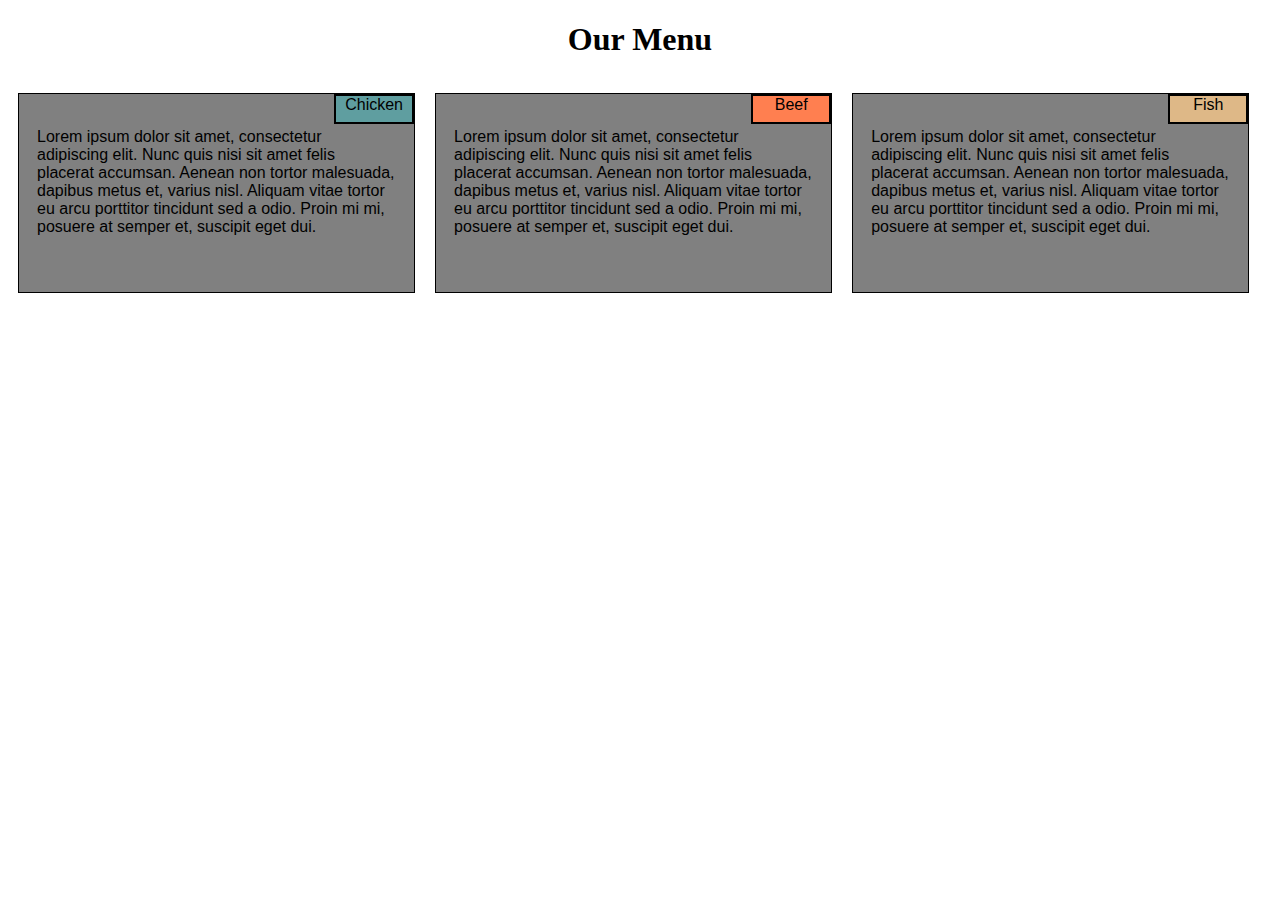
<file: mod2sol/index.html>
<!DOCTYPE html>
<html>
<head>
    <meta charset="utf-8">

    <meta name="viewport" content="width=device-width, initial-scale=1">

    <link rel="stylesheet" type="text/css" href="css/style.css">
	<title>Module2 Solution by Muniba</title>

</head>
<body>
<h1>Our Menu</h1>

<div class="row">
	<div id="div1" class=" container col-lg-4 col-md-6 col-sm-12">
	    <section>
	    <p>Lorem ipsum dolor sit amet, consectetur adipiscing elit. Nunc quis nisi sit amet felis placerat accumsan. Aenean non tortor malesuada, dapibus metus et, varius nisl. Aliquam vitae tortor eu arcu porttitor tincidunt sed a odio. Proin mi mi, posuere at semper et, suscipit eget dui. </p>

	    <div id="p4">Chicken</div>
	    </section>
	    </div>

	<div id="div2" class=" container col-lg-4 col-md-6 col-sm-12">
	<section>
	<p id="p2">Lorem ipsum dolor sit amet, consectetur adipiscing elit. Nunc quis nisi sit amet felis placerat accumsan. Aenean non tortor malesuada, dapibus metus et, varius nisl. Aliquam vitae tortor eu arcu porttitor tincidunt sed a odio. Proin mi mi, posuere at semper et, suscipit eget dui. </p>
	<div id="p5">Beef</div>
	</section>
	</div>

	<div id="div3" class="container col-lg-4 col-md-12 col-sm-12">
	<section>
	<p id="p3">Lorem ipsum dolor sit amet, consectetur adipiscing elit. Nunc quis nisi sit amet felis placerat accumsan. Aenean non tortor malesuada, dapibus metus et, varius nisl. Aliquam vitae tortor eu arcu porttitor tincidunt sed a odio. Proin mi mi, posuere at semper et, suscipit eget dui. </p>
	<div id="p6">Fish</div>
	</section>
	</div>
</div>

</body>
</html>
</file>
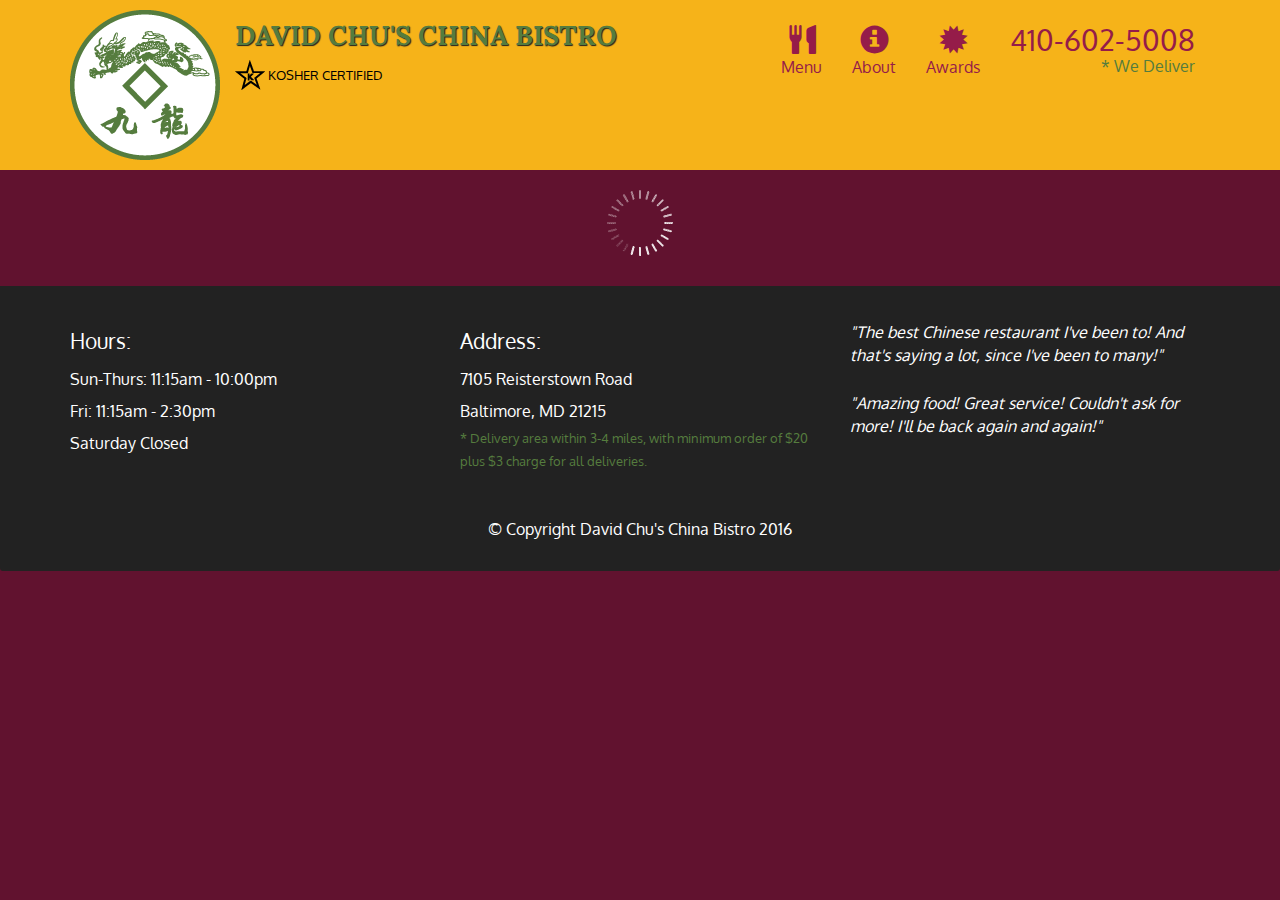
<file: mod5-sol/index.html>
<!doctype html>
<html lang="en">
  <head>
    <meta charset="utf-8">
    <meta http-equiv="X-UA-Compatible" content="IE=edge">
    <meta name="viewport" content="width=device-width, initial-scale=1">
    <title>David Chu's China Bistro</title>
    <link rel="stylesheet" href="css/bootstrap.min.css">
    <link rel="stylesheet" href="css/styles.css">
    <link href='https://fonts.googleapis.com/css?family=Oxygen:400,300,700' rel='stylesheet' type='text/css'>
    <link href='https://fonts.googleapis.com/css?family=Lora' rel='stylesheet' type='text/css'>
  </head>
<body>
  <header>
    <nav id="header-nav" class="navbar navbar-default">
      <div class="container">
        <div class="navbar-header">
          <a href="index.html" class="pull-left visible-md visible-lg">
            <div id="logo-img" alt="Logo image"></div>
          </a>

          <div class="navbar-brand">
            <a href="index.html"><h1>David Chu's China Bistro</h1></a>
            <p>
              <img src="images/star-k-logo.png" alt="Kosher certification">
              <span>Kosher Certified</span>
            </p>
          </div>

          <button id="navbarToggle" type="button" class="navbar-toggle collapsed" data-toggle="collapse" data-target="#collapsable-nav" aria-expanded="false">
            <span class="sr-only">Toggle navigation</span>
            <span class="icon-bar"></span>
            <span class="icon-bar"></span>
            <span class="icon-bar"></span>
          </button>
        </div>
        
        <div id="collapsable-nav" class="collapse navbar-collapse">
           <ul id="nav-list" class="nav navbar-nav navbar-right">
            <li id="navHomeButton" class="visible-xs active">
              <a href="index.html">
                <span class="glyphicon glyphicon-home"></span> Home</a>
            </li>
            <li id="navMenuButton">
              <a href="#" onclick="$dc.loadMenuCategories();">
                <span class="glyphicon glyphicon-cutlery"></span><br class="hidden-xs"> Menu</a>
            </li>
            <li>
              <a href="#">
                <span class="glyphicon glyphicon-info-sign"></span><br class="hidden-xs"> About</a>
            </li>
            <li>
              <a href="#">
                <span class="glyphicon glyphicon-certificate"></span><br class="hidden-xs"> Awards</a>
            </li>
            <li id="phone" class="hidden-xs">
              <a href="tel:410-602-5008">
                <span>410-602-5008</span></a><div>* We Deliver</div>
            </li>
          </ul><!-- #nav-list -->
        </div><!-- .collapse .navbar-collapse -->
      </div><!-- .container -->
    </nav><!-- #header-nav -->
  </header>

  <div id="call-btn" class="visible-xs">
    <a class="btn" href="tel:410-602-5008">
    <span class="glyphicon glyphicon-earphone"></span>
    410-602-5008
    </a>
  </div>
  <div id="xs-deliver" class="text-center visible-xs">* We Deliver</div>

  <div id="main-content" class="container"></div>

  <footer class="panel-footer">
    <div class="container">
      <div class="row">
        <section id="hours" class="col-sm-4">
          <span>Hours:</span><br>
          Sun-Thurs: 11:15am - 10:00pm<br>
          Fri: 11:15am - 2:30pm<br>
          Saturday Closed
          <hr class="visible-xs">
        </section>
        <section id="address" class="col-sm-4">
          <span>Address:</span><br>
          7105 Reisterstown Road<br>
          Baltimore, MD 21215
          <p>* Delivery area within 3-4 miles, with minimum order of $20 plus $3 charge for all deliveries.</p>
          <hr class="visible-xs">
        </section>
        <section id="testimonials" class="col-sm-4">
          <p>"The best Chinese restaurant I've been to! And that's saying a lot, since I've been to many!"</p>
          <p>"Amazing food! Great service! Couldn't ask for more! I'll be back again and again!"</p>
        </section>
      </div>
      <div class="text-center">&copy; Copyright David Chu's China Bistro 2016</div>
    </div>
  </footer>

  <!-- jQuery (Bootstrap JS plugins depend on it) -->
  <script src="js/jquery-2.1.4.min.js"></script>
  <script src="js/bootstrap.min.js"></script>
  <script src="js/ajax-utils.js"></script>
  <script src="js/script.js"></script>
</body>
</html>
</file>
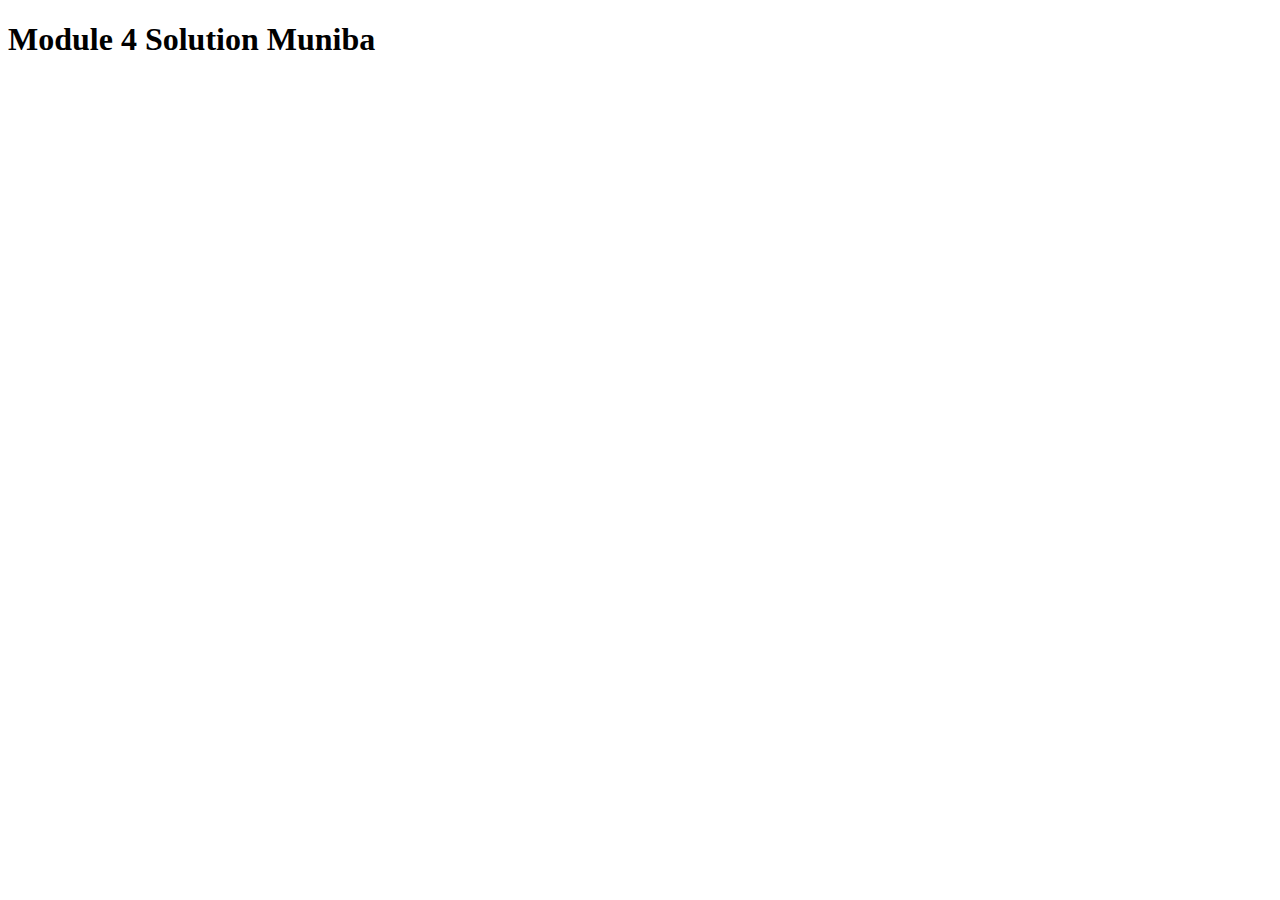
<file: mod4sol/harder/index.html>
<!DOCTYPE html>
<html>
<head>
  <meta charset="utf-8">
  <title>Module 4 Solution by Muniba</title>
  <script>
    var names = []; // DO NOT REMOVE
  </script>
  <script src="SpeakHello.js"></script>
  <script src="SpeakGoodBye.js"></script>
  <script src="script.js"></script>
</head>
<body>
  <h1>Module 4 Solution Muniba</h1>
</body>
</html>
</file>
<file: mod2sol/css/style.css>
* {
  box-sizing: border-box;

}
h1 {
  margin-bottom: 15px;
  text-align: center;
}

.container {
  border: none;
  margin-left: auto;
  margin-right: auto;
  margin-top: 10px;
  margin-bottom: 10px;
  padding: 10px;
}

section {
  border: 1px solid black;
  background-color: grey;
  width: 100%;
  height: 200px;
  font-family: Helvetica;
  color: black;
  position: relative;
  overflow: auto;
}

p {
  width: 100%;
  height: 150px;
  padding: 18px;
  margin-right: auto;
  margin-left: auto;
  font-family: Helvetica;
   overflow: auto;
}

#p4 {
  background-color: #5F9EA0;
  width: 80px;
  height: 30px;
  position: absolute;
  border: 2px solid black;
  top: 0;
  right: 0;
  margin: 0;
  text-align: center;
}
#p5 {
  background-color: #FF7F50;
  width: 80px;
  height: 30px;
  border: 2px solid black;
  position: absolute;
  top: 0;
  right: 0;
  margin: 0;
  text-align: center;
}
#p6 {
  background-color: #DEB887;
  width: 80px;
  height:30px;
  border: 2px solid black;
  position: absolute;
  top: 0;
  right: 0;
  margin: 0;
  text-align: center;
}
/* Simple Responsive Framework. */
.row {
  width: 100%;
}

/********** Large devices only **********/
@media (min-width: 992px) {
  .col-lg-1, .col-lg-2, .col-lg-3, .col-lg-4, .col-lg-5, .col-lg-6, .col-lg-7, .col-lg-8, .col-lg-9, .col-lg-10, .col-lg-11, .col-lg-12 {
    float: left;
  }
  .col-lg-4 {
    width: 33%;
  }
}

/********** Medium devices only **********/
@media (min-width: 768px) and (max-width: 991px) {
  .col-md-1, .col-md-2, .col-md-3, .col-md-4, .col-md-5, .col-md-6, .col-md-7, .col-md-8, .col-md-9, .col-md-10, .col-md-11, .col-md-12 {
    float: left;
  }
  .col-md-6 {
    width: 50%;
  }
  .col-md-12 {
    width: 100%;
  }
}

/********** Small devices only **********/
@media (max-width: 767px) {
  .col-md-1, .col-md-2, .col-md-3, .col-md-4, .col-md-5, .col-md-6, .col-md-7, .col-md-8, .col-md-9, .col-md-10, .col-md-11, .col-md-12 {
    float: left;
  }
 .col-lg-12 {
   width: 100%
  }
</file>
<file: mod5-sol/css/styles.css>
body {
  font-size: 16px;
  color: #fff;
  background-color: #61122f;
  font-family: 'Oxygen', sans-serif;
}

/** HEADER **/
#header-nav {
  background-color: #f6b319;
  border-radius: 0;
  border: 0;
}

#logo-img {
  background: url('../images/restaurant-logo_large.png') no-repeat;
  width: 150px;
  height: 150px;
  margin: 10px 15px 10px 0;
}

.navbar-brand {
  padding-top: 25px;
}
.navbar-brand h1 { /* Restaurant name */
  font-family: 'Lora', serif;
  color: #557c3e;
  font-size: 1.5em;
  text-transform: uppercase;
  font-weight: bold;
  text-shadow: 1px 1px 1px #222;
  margin-top: 0;
  margin-bottom: 0;
  line-height: .75;
}
.navbar-brand a:hover, .navbar-brand a:focus {
  text-decoration: none;
}
.navbar-brand p { /* Kosher cert */
  color: #000;
  text-transform: uppercase;
  font-size: .7em;
  margin-top: 15px;
}
.navbar-brand p span { /* Star-K */
  vertical-align: middle;
}

#nav-list {
  margin-top: 10px;
}
#nav-list a {
  color: #951C49;
  text-align: center;
}
#nav-list a:hover {
  background: #E7E7E7;
}
#nav-list a span {
  font-size: 1.8em;
}

#phone {
  margin-top: 5px;
}
#phone a { /* Phone number */
  text-align: right;
  padding-bottom: 0;
}
#phone div { /* We Deliver */
  color: #557c3e;
  text-align: right;
  padding-right: 15px;
}

.navbar-header button.navbar-toggle, .navbar-header .icon-bar {
  border: 1px solid #61122f;
}
.navbar-header button.navbar-toggle {
  clear: both;
  margin-top: -30px;
}
/* END HEADER */

/* FOOTER */
.panel-footer {
  margin-top: 30px;
  padding-top: 35px;
  padding-bottom: 30px;
  background-color: #222;
  border-top: 0;
}
.panel-footer div.row {
  margin-bottom: 35px;
}
#hours, #address {
  line-height: 2;
}
#hours > span, #address > span {
  font-size: 1.3em;
}
#address p {
  color: #557c3e;
  font-size: .8em;
  line-height: 1.8;
}
#testimonials {
  font-style: italic;
}
#testimonials p:nth-child(2) {
  margin-top: 25px;
}
/* END FOOTER */



/* HOME PAGE */
.container .jumbotron {
  box-shadow: 0 0 50px #3F0C1F;
  border: 2px solid #3F0C1F;
}

#menu-tile, #specials-tile, #map-tile {
  height: 250px;
  width: 100%;
  margin-bottom: 15px;
  position: relative;
  border: 2px solid #3F0C1F;
  overflow: hidden;
}
#menu-tile:hover, #specials-tile:hover, #map-tile:hover {
  box-shadow: 0 1px 5px 1px #cccccc;
}
#menu-tile {
  background: url('../images/menu-tile.jpg') no-repeat;
  background-position: center;
}
#specials-tile {
  background: url('../images/specials-tile.jpg') no-repeat;
  background-position: center;
}
#menu-tile span, #specials-tile span, #map-tile span {
  position: absolute;
  bottom: 0;
  right: 0;
  width: 100%;
  text-align: center;
  font-size: 1.6em;
  text-transform: uppercase;
  background-color: #000;
  color: #fff;
  opacity: .8;
}
/* END HOME PAGE */

/* MENU CATEGORIES PAGE */
.category-tile { 
  position: relative;
  border: 2px solid #3F0C1F;
  overflow: hidden;
  width: 200px;
  height: 200px;
  margin: 0 auto 15px;
}
.category-tile span {
  position: absolute;
  bottom: 0;
  right: 0;
  width: 100%;
  text-align: center;
  font-size: 1.2em;
  text-transform: uppercase;
  background-color: #000;
  color: #fff;
  opacity: .8;
}
.category-tile:hover {
  box-shadow: 0 1px 5px 1px #cccccc;
}

#menu-categories-title + div {
  margin-bottom: 50px;
}
/* END MENU CATEGORIES PAGE */

/* SINGLE CATEGORY PAGE */
.menu-item-tile {
  margin-bottom: 25px;
}
.menu-item-tile hr {
  width: 80%;
}
.menu-item-tile .menu-item-price {
  font-size: 1.1em;
  text-align: right;
  margin-top: -15px;
  margin-right: -15px;
}
.menu-item-tile .menu-item-price span {
  font-size: .6em;
}
.menu-item-photo {
  position: relative;
  border: 2px solid #3F0C1F; 
  overflow: hidden;
  padding: 0;
  margin-right: -15px;
  margin-left: auto;
  margin-bottom: 20px;
  max-width: 250px;
}
.menu-item-photo div {
  position: absolute;
  bottom: 0;
  right: 0;
  width: 80px;
  background-color: #557c3e;
  text-align: center;
}
.menu-item-description {
  padding-right: 30px;
}
h3.menu-item-title {
  margin: 0 0 10px;
}
.menu-item-details {
  font-size: .9em;
  font-style: italic;
}
/* END SINGLE CATEGORY PAGE */


/********** Large devices only **********/
@media (min-width: 1200px) {
  .container .jumbotron {
    background: url('../images/jumbotron_1200.jpg') no-repeat;
    height: 675px;
  }
}

/********** Medium devices only **********/
@media (min-width: 992px) and (max-width: 1199px) {
  /* Header */
  #logo-img {
    background: url('../images/restaurant-logo_medium.png') no-repeat;
    width: 100px;
    height: 100px;
    margin: 5px 5px 5px 0;
  }
  /* End Header */

  /* Home Page */
  .container .jumbotron {
    background: url('../images/jumbotron_992.jpg') no-repeat;
    height: 558px;
  }
  /* End Home Page */
}

/********** Small devices only **********/
@media (min-width: 768px) and (max-width: 991px) {
  /* Home Page */
  .container .jumbotron {
    background: url('../images/jumbotron_768.jpg') no-repeat;
    height: 432px;
  }
  /* End Home Page */
}

/********** Extra small devices only **********/
@media (max-width: 767px) {
  /* Header */
  .navbar-brand {
    padding-top: 10px;
    height: 80px;
  }
  .navbar-brand h1 { /* Restaurant name */
    padding-top: 10px;
    font-size: 5vw; /* 1vw = 1% of viewport width */
  }
  .navbar-brand p { /* Kosher cert */
    font-size: .6em;
    margin-top: 12px;
  }
  .navbar-brand p img { /* Star-K */
    height: 20px;
  }

  #collapsable-nav a { /* Collapsed nav menu text */
    font-size: 1.2em;
  }
  #collapsable-nav a span { /* Collapsed nav menu glyph */
    font-size: 1em;
    margin-right: 5px;
  }

  #call-btn > a {
    font-size: 1.5em;
    display: block;
    margin: 0 20px;
    padding: 10px;
    border: 2px solid #fff;
    background-color: #f6b319;
    color: #951c49;
  }
  #xs-deliver {
    margin-top: 5px;
    font-size: .7em;
    letter-spacing: .1em;
    text-transform: uppercase;
  }
  /* End Header */

  /* Footer */
  .panel-footer section {
    margin-bottom: 30px;
    text-align: center;
  }
  .panel-footer section:nth-child(3) {
    margin-bottom: 0; /* margin already exists on the whole row */
  }
  .panel-footer section hr {
    width: 50%;
  }
  /* End Footer */

  /* Home Page */
  .container .jumbotron {
    margin-top: 30px;
    padding: 0;
  }
  #menu-tile, #specials-tile {
    width: 360px;
    margin: 0 auto 15px;
  }

  .menu-item-photo {
    margin-right: auto;
  }
  .menu-item-tile .menu-item-price {
    text-align: center;
  }
  .menu-item-description {
    text-align: center;;
  }
}


/********** Super extra small devices Only :-) (e.g., iPhone 4) **********/
@media (max-width: 479px) {
  /* Header */
  .navbar-brand h1 { /* Restaurant name */
    padding-top: 5px;
    font-size: 6vw;
  }
  /* End Header */
  
  /* Home page */
  #menu-tile, #specials-tile {
    width: 280px;
    margin: 0 auto 15px;
  }

  .col-xxs-12 {
    position: relative;
    min-height: 1px;
    padding-right: 15px;
    padding-left: 15px;
    float: left;
    width: 100%;
  }
}
</file>
